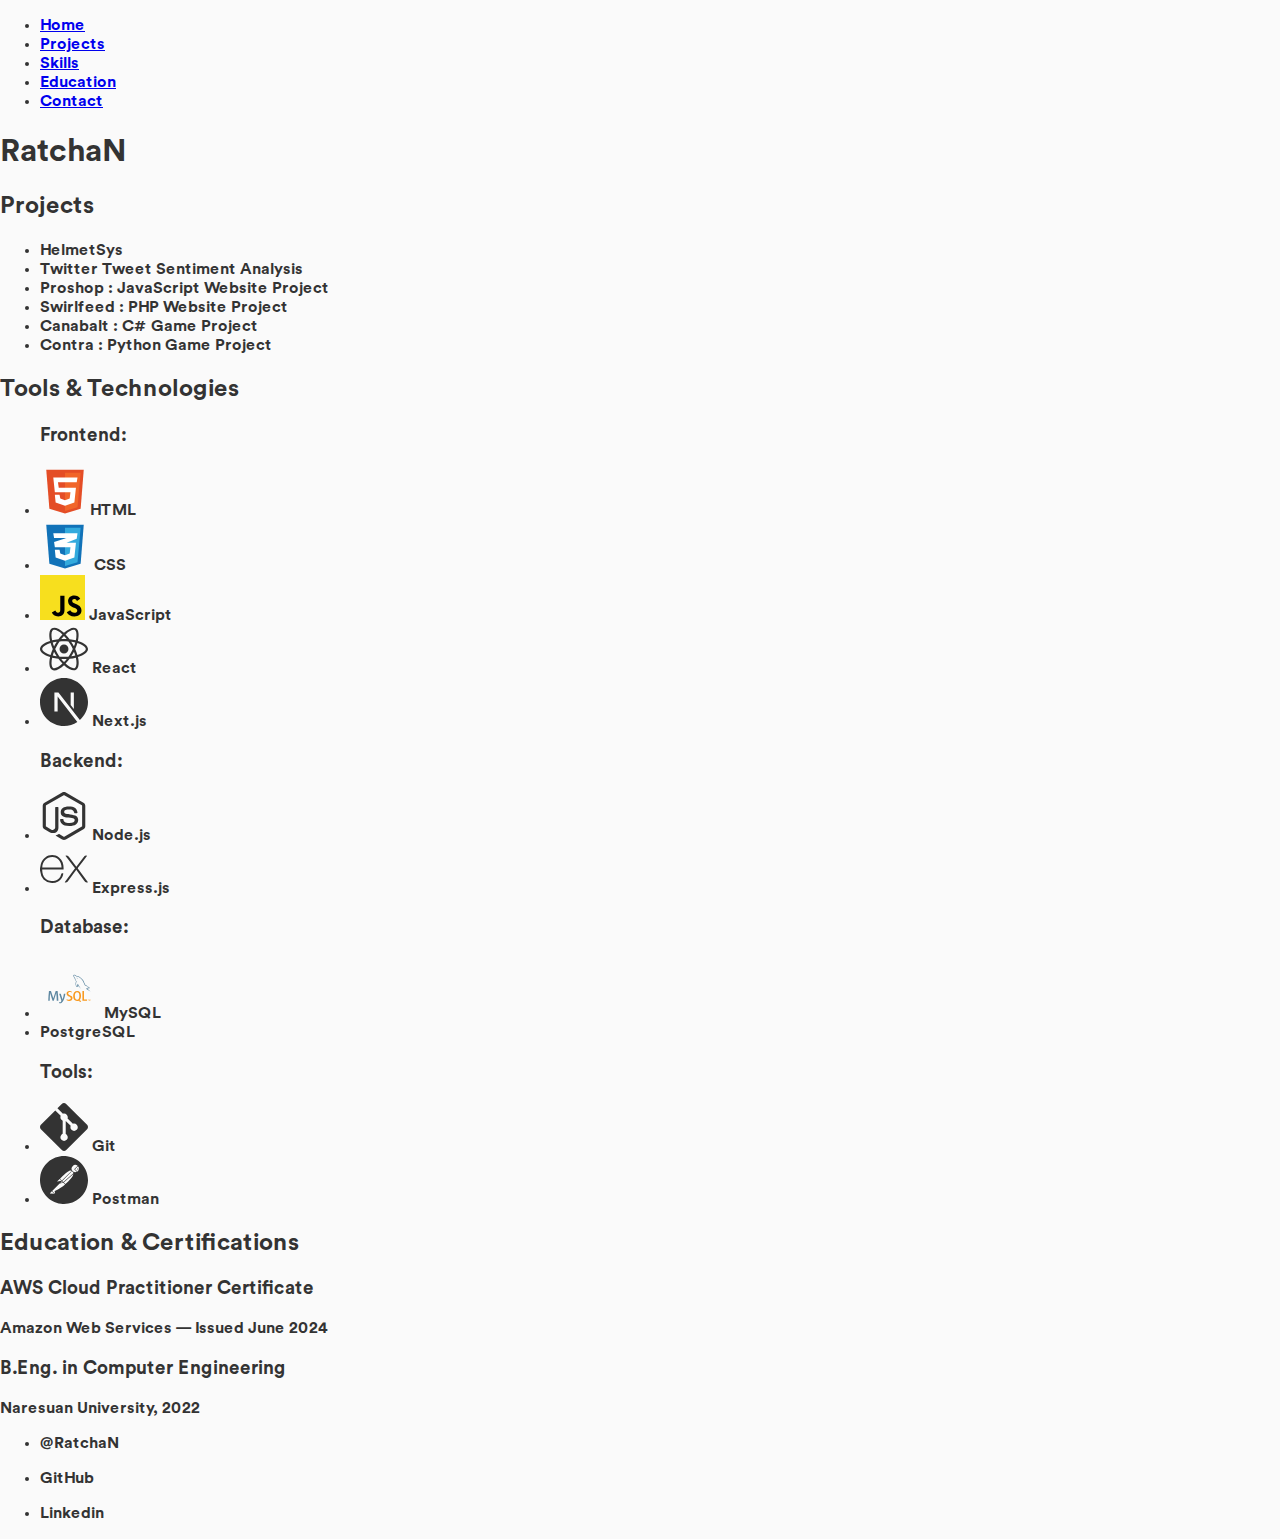
<file: index_origin.html>
<!DOCTYPE html>
<html lang="en">
  <head>
    <meta charset="UTF-8" />
    <meta name="viewport" content="width=device-width, initial-scale=1.0" />
    <title>My Portfolio</title>
    <link rel="stylesheet" href="css/style.css" />
  </head>
  <body>
    <header>
      <nav>
        <ul>
          <li><a href="#home">Home</a></li>
          <li><a href="#projects">Projects</a></li>
          <li><a href="#skills">Skills</a></li>
          <li><a href="#education">Education</a></li>
          <li><a href="#contact">Contact</a></li>
        </ul>
      </nav>
    </header>

    <main>
      <section id="home">
        <h1><span>RatchaN</span></h1>
      </section>

      <section id="projects">
        <div>
          <h2><span>Projects</span></h2>
          <ul>
            <li>HelmetSys</li>
            <li>Twitter Tweet Sentiment Analysis</li>
            <li>Proshop : JavaScript Website Project</li>
            <li>Swirlfeed : PHP Website Project</li>
            <li>Canabalt : C# Game Project</li>
            <li>Contra : Python Game Project</li>
          </ul>
        </div>
      </section>

      <section id="skills">
        <div>
          <h2>Tools & Technologies</h2>
          <ul>
            <h3>Frontend:</h3>
            <li>
              <svg
                width="50"
                height="50"
                viewBox="0 0 32 32"
                fill="none"
                xmlns="http://www.w3.org/2000/svg"
              >
                <g id="SVGRepo_bgCarrier" stroke-width="0"></g>
                <g
                  id="SVGRepo_tracerCarrier"
                  stroke-linecap="round"
                  stroke-linejoin="round"
                ></g>
                <g id="SVGRepo_iconCarrier">
                  <path
                    d="M6 28L4 3H28L26 28L16 31L6 28Z"
                    fill="#E44D26"
                  ></path>
                  <path d="M26 5H16V29.5L24 27L26 5Z" fill="#F16529"></path>
                  <path
                    d="M9.5 17.5L8.5 8H24L23.5 11H11.5L12 14.5H23L22 24L16 26L10 24L9.5 19H12.5L13 21.5L16 22.5L19 21.5L19.5 17.5H9.5Z"
                    fill="white"
                  ></path>
                </g></svg
              ><span>HTML</span>
            </li>
            <li>
              <svg
                width="50"
                height="50"
                viewBox="0 0 32 32"
                fill="none"
                xmlns="http://www.w3.org/2000/svg"
              >
                <g id="SVGRepo_bgCarrier" stroke-width="0"></g>
                <g
                  id="SVGRepo_tracerCarrier"
                  stroke-linecap="round"
                  stroke-linejoin="round"
                ></g>
                <g id="SVGRepo_iconCarrier">
                  <path
                    d="M6 28L4 3H28L26 28L16 31L6 28Z"
                    fill="#1172B8"
                  ></path>
                  <path d="M26 5H16V29.5L24 27L26 5Z" fill="#33AADD"></path>
                  <path
                    d="M19.5 17.5H9.5L9 14L17 11.5H9L8.5 8.5H24L23.5 12L17 14.5H23L22 24L16 26L10 24L9.5 19H12.5L13 21.5L16 22.5L19 21.5L19.5 17.5Z"
                    fill="white"
                  ></path>
                </g>
              </svg>
              <span>CSS</span>
            </li>
            <li>
              <svg
                width="45"
                height="45"
                viewBox="0 0 256 256"
                xmlns="http://www.w3.org/2000/svg"
                preserveAspectRatio="xMinYMin meet"
                fill="#000000"
              >
                <g id="SVGRepo_bgCarrier" stroke-width="0"></g>
                <g
                  id="SVGRepo_tracerCarrier"
                  stroke-linecap="round"
                  stroke-linejoin="round"
                ></g>
                <g id="SVGRepo_iconCarrier">
                  <path d="M0 0h256v256H0V0z" fill="#F7DF1E"></path>
                  <path
                    d="M67.312 213.932l19.59-11.856c3.78 6.701 7.218 12.371 15.465 12.371 7.905 0 12.89-3.092 12.89-15.12v-81.798h24.057v82.138c0 24.917-14.606 36.259-35.916 36.259-19.245 0-30.416-9.967-36.087-21.996M152.381 211.354l19.588-11.341c5.157 8.421 11.859 14.607 23.715 14.607 9.969 0 16.325-4.984 16.325-11.858 0-8.248-6.53-11.17-17.528-15.98l-6.013-2.58c-17.357-7.387-28.87-16.667-28.87-36.257 0-18.044 13.747-31.792 35.228-31.792 15.294 0 26.292 5.328 34.196 19.247L210.29 147.43c-4.125-7.389-8.591-10.31-15.465-10.31-7.046 0-11.514 4.468-11.514 10.31 0 7.217 4.468 10.14 14.778 14.608l6.014 2.577c20.45 8.765 31.963 17.7 31.963 37.804 0 21.654-17.012 33.51-39.867 33.51-22.339 0-36.774-10.654-43.819-24.574"
                  ></path>
                </g>
              </svg>
              <span>JavaScript</span>
            </li>
            <li>
              <svg
                stroke="currentColor"
                fill="currentColor"
                stroke-width="0"
                role="img"
                viewBox="0 0 24 24"
                class="h-10 w-10 transition-colors md:h-16 md:w-16 lg:h-12 lg:w-12 text-[#61DAFB]"
                height="3em"
                width="3em"
                xmlns="http://www.w3.org/2000/svg"
              >
                <path
                  d="M14.23 12.004a2.236 2.236 0 0 1-2.235 2.236 2.236 2.236 0 0 1-2.236-2.236 2.236 2.236 0 0 1 2.235-2.236 2.236 2.236 0 0 1 2.236 2.236zm2.648-10.69c-1.346 0-3.107.96-4.888 2.622-1.78-1.653-3.542-2.602-4.887-2.602-.41 0-.783.093-1.106.278-1.375.793-1.683 3.264-.973 6.365C1.98 8.917 0 10.42 0 12.004c0 1.59 1.99 3.097 5.043 4.03-.704 3.113-.39 5.588.988 6.38.32.187.69.275 1.102.275 1.345 0 3.107-.96 4.888-2.624 1.78 1.654 3.542 2.603 4.887 2.603.41 0 .783-.09 1.106-.275 1.374-.792 1.683-3.263.973-6.365C22.02 15.096 24 13.59 24 12.004c0-1.59-1.99-3.097-5.043-4.032.704-3.11.39-5.587-.988-6.38-.318-.184-.688-.277-1.092-.278zm-.005 1.09v.006c.225 0 .406.044.558.127.666.382.955 1.835.73 3.704-.054.46-.142.945-.25 1.44-.96-.236-2.006-.417-3.107-.534-.66-.905-1.345-1.727-2.035-2.447 1.592-1.48 3.087-2.292 4.105-2.295zm-9.77.02c1.012 0 2.514.808 4.11 2.28-.686.72-1.37 1.537-2.02 2.442-1.107.117-2.154.298-3.113.538-.112-.49-.195-.964-.254-1.42-.23-1.868.054-3.32.714-3.707.19-.09.4-.127.563-.132zm4.882 3.05c.455.468.91.992 1.36 1.564-.44-.02-.89-.034-1.345-.034-.46 0-.915.01-1.36.034.44-.572.895-1.096 1.345-1.565zM12 8.1c.74 0 1.477.034 2.202.093.406.582.802 1.203 1.183 1.86.372.64.71 1.29 1.018 1.946-.308.655-.646 1.31-1.013 1.95-.38.66-.773 1.288-1.18 1.87-.728.063-1.466.098-2.21.098-.74 0-1.477-.035-2.202-.093-.406-.582-.802-1.204-1.183-1.86-.372-.64-.71-1.29-1.018-1.946.303-.657.646-1.313 1.013-1.954.38-.66.773-1.286 1.18-1.868.728-.064 1.466-.098 2.21-.098zm-3.635.254c-.24.377-.48.763-.704 1.16-.225.39-.435.782-.635 1.174-.265-.656-.49-1.31-.676-1.947.64-.15 1.315-.283 2.015-.386zm7.26 0c.695.103 1.365.23 2.006.387-.18.632-.405 1.282-.66 1.933-.2-.39-.41-.783-.64-1.174-.225-.392-.465-.774-.705-1.146zm3.063.675c.484.15.944.317 1.375.498 1.732.74 2.852 1.708 2.852 2.476-.005.768-1.125 1.74-2.857 2.475-.42.18-.88.342-1.355.493-.28-.958-.646-1.956-1.1-2.98.45-1.017.81-2.01 1.085-2.964zm-13.395.004c.278.96.645 1.957 1.1 2.98-.45 1.017-.812 2.01-1.086 2.964-.484-.15-.944-.318-1.37-.5-1.732-.737-2.852-1.706-2.852-2.474 0-.768 1.12-1.742 2.852-2.476.42-.18.88-.342 1.356-.494zm11.678 4.28c.265.657.49 1.312.676 1.948-.64.157-1.316.29-2.016.39.24-.375.48-.762.705-1.158.225-.39.435-.788.636-1.18zm-9.945.02c.2.392.41.783.64 1.175.23.39.465.772.705 1.143-.695-.102-1.365-.23-2.006-.386.18-.63.406-1.282.66-1.933zM17.92 16.32c.112.493.2.968.254 1.423.23 1.868-.054 3.32-.714 3.708-.147.09-.338.128-.563.128-1.012 0-2.514-.807-4.11-2.28.686-.72 1.37-1.536 2.02-2.44 1.107-.118 2.154-.3 3.113-.54zm-11.83.01c.96.234 2.006.415 3.107.532.66.905 1.345 1.727 2.035 2.446-1.595 1.483-3.092 2.295-4.11 2.295-.22-.005-.406-.05-.553-.132-.666-.38-.955-1.834-.73-3.703.054-.46.142-.944.25-1.438zm4.56.64c.44.02.89.034 1.345.034.46 0 .915-.01 1.36-.034-.44.572-.895 1.095-1.345 1.565-.455-.47-.91-.993-1.36-1.565z"
                ></path>
              </svg>
              <span>React</span>
            </li>
            <li>
              <svg
                stroke="currentColor"
                fill="currentColor"
                stroke-width="0"
                role="img"
                viewBox="0 0 24 24"
                class="h-10 w-10 transition-colors md:h-16 md:w-16 lg:h-12 lg:w-12 text-[#000000] dark:text-white"
                height="3em"
                width="3em"
                xmlns="http://www.w3.org/2000/svg"
              >
                <path
                  d="M18.665 21.978C16.758 23.255 14.465 24 12 24 5.377 24 0 18.623 0 12S5.377 0 12 0s12 5.377 12 12c0 3.583-1.574 6.801-4.067 9.001L9.219 7.2H7.2v9.596h1.615V9.251l9.85 12.727Zm-3.332-8.533 1.6 2.061V7.2h-1.6v6.245Z"
                ></path>
              </svg>
              <span>Next.js</span>
            </li>
          </ul>
          <ul>
            <h3>Backend:</h3>
            <li>
              <svg
                stroke="currentColor"
                fill="currentColor"
                stroke-width="0"
                role="img"
                viewBox="0 0 24 24"
                class="h-10 w-10 transition-colors md:h-16 md:w-16 lg:h-12 lg:w-12 text-[#339933]"
                height="3em"
                width="3em"
                xmlns="http://www.w3.org/2000/svg"
              >
                <path
                  d="M11.998,24c-0.321,0-0.641-0.084-0.922-0.247l-2.936-1.737c-0.438-0.245-0.224-0.332-0.08-0.383 c0.585-0.203,0.703-0.25,1.328-0.604c0.065-0.037,0.151-0.023,0.218,0.017l2.256,1.339c0.082,0.045,0.197,0.045,0.272,0l8.795-5.076 c0.082-0.047,0.134-0.141,0.134-0.238V6.921c0-0.099-0.053-0.192-0.137-0.242l-8.791-5.072c-0.081-0.047-0.189-0.047-0.271,0 L3.075,6.68C2.99,6.729,2.936,6.825,2.936,6.921v10.15c0,0.097,0.054,0.189,0.139,0.235l2.409,1.392 c1.307,0.654,2.108-0.116,2.108-0.89V7.787c0-0.142,0.114-0.253,0.256-0.253h1.115c0.139,0,0.255,0.112,0.255,0.253v10.021 c0,1.745-0.95,2.745-2.604,2.745c-0.508,0-0.909,0-2.026-0.551L2.28,18.675c-0.57-0.329-0.922-0.945-0.922-1.604V6.921 c0-0.659,0.353-1.275,0.922-1.603l8.795-5.082c0.557-0.315,1.296-0.315,1.848,0l8.794,5.082c0.57,0.329,0.924,0.944,0.924,1.603 v10.15c0,0.659-0.354,1.273-0.924,1.604l-8.794,5.078C12.643,23.916,12.324,24,11.998,24z M19.099,13.993 c0-1.9-1.284-2.406-3.987-2.763c-2.731-0.361-3.009-0.548-3.009-1.187c0-0.528,0.235-1.233,2.258-1.233 c1.807,0,2.473,0.389,2.747,1.607c0.024,0.115,0.129,0.199,0.247,0.199h1.141c0.071,0,0.138-0.031,0.186-0.081 c0.048-0.054,0.074-0.123,0.067-0.196c-0.177-2.098-1.571-3.076-4.388-3.076c-2.508,0-4.004,1.058-4.004,2.833 c0,1.925,1.488,2.457,3.895,2.695c2.88,0.282,3.103,0.703,3.103,1.269c0,0.983-0.789,1.402-2.642,1.402 c-2.327,0-2.839-0.584-3.011-1.742c-0.02-0.124-0.126-0.215-0.253-0.215h-1.137c-0.141,0-0.254,0.112-0.254,0.253 c0,1.482,0.806,3.248,4.655,3.248C17.501,17.007,19.099,15.91,19.099,13.993z"
                ></path>
              </svg>
              <span>Node.js</span>
            </li>
            <li>
              <svg
                stroke="currentColor"
                fill="currentColor"
                stroke-width="0"
                role="img"
                viewBox="0 0 24 24"
                class="h-10 w-10 transition-colors md:h-16 md:w-16 lg:h-12 lg:w-12 text-[#000000] dark:text-white"
                height="3em"
                width="3em"
                xmlns="http://www.w3.org/2000/svg"
              >
                <path
                  d="M24 18.588a1.529 1.529 0 01-1.895-.72l-3.45-4.771-.5-.667-4.003 5.444a1.466 1.466 0 01-1.802.708l5.158-6.92-4.798-6.251a1.595 1.595 0 011.9.666l3.576 4.83 3.596-4.81a1.435 1.435 0 011.788-.668L21.708 7.9l-2.522 3.283a.666.666 0 000 .994l4.804 6.412zM.002 11.576l.42-2.075c1.154-4.103 5.858-5.81 9.094-3.27 1.895 1.489 2.368 3.597 2.275 5.973H1.116C.943 16.447 4.005 19.009 7.92 17.7a4.078 4.078 0 002.582-2.876c.207-.666.548-.78 1.174-.588a5.417 5.417 0 01-2.589 3.957 6.272 6.272 0 01-7.306-.933 6.575 6.575 0 01-1.64-3.858c0-.235-.08-.455-.134-.666A88.33 88.33 0 010 11.577zm1.127-.286h9.654c-.06-3.076-2.001-5.258-4.59-5.278-2.882-.04-4.944 2.094-5.071 5.264z"
                ></path>
              </svg>
              <span>Express.js</span>
            </li>
          </ul>
          <ul>
            <h3>Database:</h3>
            <li>
              <svg
                width="60"
                height="60"
                viewBox="-18.458 -22.75 191.151 191.151"
                xmlns="http://www.w3.org/2000/svg"
                fill="#000000"
              >
                <g id="SVGRepo_bgCarrier" stroke-width="0"></g>
                <g
                  id="SVGRepo_tracerCarrier"
                  stroke-linecap="round"
                  stroke-linejoin="round"
                ></g>
                <g id="SVGRepo_iconCarrier">
                  <path
                    d="M-18.458 6.58h191.151v132.49H-18.458V6.58z"
                    fill="none"
                  ></path>
                  <path
                    d="M40.054 113.583h-5.175c-.183-8.735-.687-16.947-1.511-24.642h-.046l-7.879 24.642h-3.94l-7.832-24.642h-.045c-.581 7.388-.947 15.602-1.099 24.642H7.81c.304-10.993 1.068-21.299 2.289-30.919h6.414l7.465 22.719h.046l7.511-22.719h6.137c1.344 11.268 2.138 21.575 2.382 30.919M62.497 90.771c-2.107 11.434-4.887 19.742-8.337 24.928-2.688 3.992-5.633 5.99-8.84 5.99-.855 0-1.91-.258-3.16-.77v-2.757c.611.088 1.328.138 2.152.138 1.498 0 2.702-.412 3.62-1.238 1.098-1.006 1.647-2.137 1.647-3.388 0-.858-.428-2.612-1.282-5.268L42.618 90.77h5.084l4.076 13.19c.916 2.995 1.298 5.086 1.145 6.277 2.229-5.953 3.786-12.444 4.673-19.468h4.901v.002z"
                    fill="#5d87a1"
                  ></path>
                  <path
                    d="M131.382 113.583h-14.7V82.664h4.945v27.113h9.755v3.806zM112.834 114.33l-5.684-2.805c.504-.414.986-.862 1.42-1.381 2.416-2.838 3.621-7.035 3.621-12.594 0-10.229-4.014-15.346-12.045-15.346-3.938 0-7.01 1.298-9.207 3.895-2.414 2.84-3.619 7.022-3.619 12.551 0 5.435 1.068 9.422 3.205 11.951 1.955 2.291 4.902 3.438 8.843 3.438 1.47 0 2.819-.18 4.048-.543l7.4 4.308 2.018-3.474zm-18.413-6.934c-1.252-2.014-1.878-5.248-1.878-9.707 0-7.785 2.365-11.682 7.1-11.682 2.475 0 4.289.932 5.449 2.792 1.25 2.017 1.879 5.222 1.879 9.619 0 7.849-2.367 11.774-7.099 11.774-2.476.001-4.29-.928-5.451-2.796M85.165 105.013c0 2.622-.962 4.773-2.884 6.458-1.924 1.678-4.504 2.519-7.737 2.519-3.024 0-5.956-.966-8.794-2.888l1.329-2.655c2.442 1.223 4.653 1.831 6.638 1.831 1.863 0 3.319-.413 4.375-1.232 1.055-.822 1.684-1.975 1.684-3.433 0-1.837-1.281-3.407-3.631-4.722-2.167-1.19-6.501-3.678-6.501-3.678-2.349-1.712-3.525-3.55-3.525-6.578 0-2.506.877-4.529 2.632-6.068 1.757-1.545 4.024-2.315 6.803-2.315 2.87 0 5.479.769 7.829 2.291l-1.192 2.656c-2.01-.854-3.994-1.281-5.951-1.281-1.585 0-2.809.381-3.66 1.146-.858.762-1.387 1.737-1.387 2.933 0 1.828 1.308 3.418 3.722 4.759 2.196 1.192 6.638 3.723 6.638 3.723 2.409 1.709 3.612 3.53 3.612 6.534"
                    fill="#f8981d"
                  ></path>
                  <path
                    d="M137.59 72.308c-2.99-.076-5.305.225-7.248 1.047-.561.224-1.453.224-1.531.933.303.3.338.784.601 1.198.448.747 1.229 1.752 1.942 2.276.783.6 1.569 1.194 2.393 1.717 1.453.899 3.1 1.422 4.516 2.318.825.521 1.645 1.195 2.471 1.756.406.299.666.784 1.193.971v-.114c-.264-.336-.339-.822-.598-1.196l-1.122-1.082c-1.084-1.456-2.431-2.727-3.884-3.771-1.196-.824-3.812-1.944-4.297-3.322l-.076-.076c.822-.077 1.797-.375 2.578-.604 1.271-.335 2.43-.259 3.734-.594.6-.15 1.195-.338 1.797-.523v-.337c-.676-.673-1.158-1.567-1.869-2.203-1.902-1.643-3.998-3.25-6.164-4.595-1.16-.749-2.652-1.231-3.887-1.868-.445-.225-1.195-.336-1.457-.71-.67-.822-1.047-1.904-1.533-2.877-1.08-2.053-2.129-4.331-3.061-6.502-.674-1.456-1.084-2.91-1.906-4.257-3.85-6.35-8.031-10.196-14.457-13.971-1.381-.786-3.024-1.121-4.779-1.533l-2.803-.148c-.598-.262-1.197-.973-1.719-1.309-2.132-1.344-7.621-4.257-9.189-.411-1.01 2.431 1.494 4.821 2.354 6.054.635.856 1.458 1.83 1.902 2.802.263.635.337 1.309.6 1.98.598 1.644 1.157 3.473 1.943 5.007.41.782.857 1.604 1.381 2.312.3.414.822.597.936 1.272-.521.744-.562 1.867-.861 2.801-1.344 4.221-.819 9.45 1.086 12.552.596.934 2.018 2.99 3.92 2.202 1.684-.672 1.311-2.801 1.795-4.668.111-.451.038-.747.262-1.043v.073c.521 1.045 1.047 2.052 1.53 3.1 1.159 1.829 3.177 3.735 4.858 5.002.895.676 1.604 1.832 2.725 2.245V74.1h-.074c-.227-.335-.559-.485-.857-.745-.674-.673-1.42-1.495-1.943-2.241-1.566-2.093-2.952-4.41-4.182-6.801-.602-1.16-1.121-2.428-1.606-3.586-.226-.447-.226-1.121-.601-1.346-.562.821-1.381 1.532-1.791 2.538-.711 1.609-.785 3.588-1.049 5.646l-.147.072c-1.19-.299-1.604-1.53-2.056-2.575-1.119-2.654-1.307-6.914-.336-9.976.26-.783 1.385-3.249.936-3.995-.225-.715-.973-1.122-1.383-1.685-.482-.708-1.01-1.604-1.346-2.39-.896-2.091-1.347-4.408-2.312-6.498-.451-.974-1.234-1.982-1.868-2.879-.712-1.008-1.495-1.718-2.058-2.913-.186-.411-.447-1.083-.148-1.53.073-.3.225-.412.523-.487.484-.409 1.867.111 2.352.336 1.385.56 2.543 1.083 3.699 1.867.523.375 1.084 1.085 1.755 1.272h.786c1.193.26 2.538.072 3.661.41 1.979.636 3.772 1.569 5.38 2.576 4.893 3.103 8.928 7.512 11.652 12.778.447.858.637 1.644 1.045 2.539.787 1.832 1.76 3.7 2.541 5.493.785 1.755 1.533 3.547 2.654 5.005.559.784 2.805 1.195 3.812 1.606.745.335 1.905.633 2.577 1.044 1.271.783 2.537 1.682 3.732 2.543.595.448 2.465 1.382 2.576 2.13M99.484 39.844a5.82 5.82 0 0 0-1.529.188v.075h.072c.301.597.824 1.011 1.197 1.532.301.599.562 1.193.857 1.791l.072-.074c.527-.373.789-.971.789-1.868-.227-.264-.262-.522-.451-.784-.22-.374-.705-.56-1.007-.86"
                    fill="#5d87a1"
                  ></path>
                  <path
                    d="M141.148 113.578h.774v-3.788h-1.161l-.947 2.585-1.029-2.585h-1.118v3.788h.731v-2.882h.041l1.078 2.882h.557l1.074-2.882v2.882zm-6.235 0h.819v-3.146h1.072v-.643h-3.008v.643h1.115l.002 3.146z"
                    fill="#f8981d"
                  ></path>
                </g>
              </svg>
              <span>MySQL</span>
            </li>
            <li>
              <span>PostgreSQL</span>
            </li>
          </ul>
          <ul>
            <h3>Tools:</h3>
            <li>
              <svg
                stroke="currentColor"
                fill="currentColor"
                stroke-width="0"
                role="img"
                viewBox="0 0 24 24"
                class="h-10 w-10 transition-colors md:h-16 md:w-16 lg:h-12 lg:w-12 text-[#F05032]"
                height="3em"
                width="3em"
                xmlns="http://www.w3.org/2000/svg"
              >
                <path
                  d="M23.546 10.93L13.067.452c-.604-.603-1.582-.603-2.188 0L8.708 2.627l2.76 2.76c.645-.215 1.379-.07 1.889.441.516.515.658 1.258.438 1.9l2.658 2.66c.645-.223 1.387-.078 1.9.435.721.72.721 1.884 0 2.604-.719.719-1.881.719-2.6 0-.539-.541-.674-1.337-.404-1.996L12.86 8.955v6.525c.176.086.342.203.488.348.713.721.713 1.883 0 2.6-.719.721-1.889.721-2.609 0-.719-.719-.719-1.879 0-2.598.182-.18.387-.316.605-.406V8.835c-.217-.091-.424-.222-.6-.401-.545-.545-.676-1.342-.396-2.009L7.636 3.7.45 10.881c-.6.605-.6 1.584 0 2.189l10.48 10.477c.604.604 1.582.604 2.186 0l10.43-10.43c.605-.603.605-1.582 0-2.187"
                ></path>
              </svg>
              <span>Git</span>
            </li>
            <li>
              <svg
                stroke="currentColor"
                fill="currentColor"
                stroke-width="0"
                role="img"
                viewBox="0 0 24 24"
                class="h-10 w-10 transition-colors md:h-16 md:w-16 lg:h-12 lg:w-12 text-[#FF6C37]"
                height="3em"
                width="3em"
                xmlns="http://www.w3.org/2000/svg"
              >
                <path
                  d="M13.527.099C6.955-.744.942 3.9.099 10.473c-.843 6.572 3.8 12.584 10.373 13.428 6.573.843 12.587-3.801 13.428-10.374C24.744 6.955 20.101.943 13.527.099zm2.471 7.485a.855.855 0 0 0-.593.25l-4.453 4.453-.307-.307-.643-.643c4.389-4.376 5.18-4.418 5.996-3.753zm-4.863 4.861l4.44-4.44a.62.62 0 1 1 .847.903l-4.699 4.125-.588-.588zm.33.694l-1.1.238a.06.06 0 0 1-.067-.032.06.06 0 0 1 .01-.073l.645-.645.512.512zm-2.803-.459l1.172-1.172.879.878-1.979.426a.074.074 0 0 1-.085-.039.072.072 0 0 1 .013-.093zm-3.646 6.058a.076.076 0 0 1-.069-.083.077.077 0 0 1 .022-.046h.002l.946-.946 1.222 1.222-2.123-.147zm2.425-1.256a.228.228 0 0 0-.117.256l.203.865a.125.125 0 0 1-.211.117h-.003l-.934-.934-.294-.295 3.762-3.758 1.82-.393.874.874c-1.255 1.102-2.971 2.201-5.1 3.268zm5.279-3.428h-.002l-.839-.839 4.699-4.125a.952.952 0 0 0 .119-.127c-.148 1.345-2.029 3.245-3.977 5.091zm3.657-6.46l-.003-.002a1.822 1.822 0 0 1 2.459-2.684l-1.61 1.613a.119.119 0 0 0 0 .169l1.247 1.247a1.817 1.817 0 0 1-2.093-.343zm2.578 0a1.714 1.714 0 0 1-.271.218h-.001l-1.207-1.207 1.533-1.533c.661.72.637 1.832-.054 2.522zM18.855 6.05a.143.143 0 0 0-.053.157.416.416 0 0 1-.053.45.14.14 0 0 0 .023.197.141.141 0 0 0 .084.03.14.14 0 0 0 .106-.05.691.691 0 0 0 .087-.751.138.138 0 0 0-.194-.033z"
                ></path>
              </svg>
              <span>Postman</span>
            </li>
          </ul>
        </div>
      </section>

      <section id="education">
        <div>
          <h2>Education & Certifications</h2>
          <div>
            <h3>AWS Cloud Practitioner Certificate</h3>
            <p>Amazon Web Services — Issued June 2024</p>
          </div>
          <div>
            <h3>B.Eng. in Computer Engineering</h3>
            <p>Naresuan University, 2022</p>
          </div>
        </div>
      </section>
    </main>

    <footer>
      <ul>
        <li>
          <span>@RatchaN</span>
        </li>
        <li>
          <p>GitHub</p>
        </li>
        <li>
          <p>Linkedin</p>
        </li>
      </ul>
    </footer>

    <script src="js/main.js"></script>
  </body>
</html>
</file>
<file: css/style.css>
@font-face {
  font-family: "Circular";
  src: url("../assets/circular-std-4.ttf") format("truetype");
  font-weight: bold;
  font-style: normal;
}
body {
  background-color: #fafafa;
  color: #333;
  font-family: "Circular", cursive, sans-serif;
  margin: 0;
  padding: 0;
}

.container {
  display: flex;
  max-width: 1200px;
  margin: 2rem auto;
  padding: 0 1rem;
  gap: 20px;
}

.left-column {
  display: flex;
  flex-direction: column;
  gap: 20px;
  top: 20px;
}

.right-column {
  display: flex;
  flex-direction: column;
  gap: 20px;
}

.profile-card {
  max-width: 320px;
  border-radius: 12px;
  box-shadow: 0 8px 20px rgba(0, 0, 0, 0.08);
  background: #fff;
  overflow: hidden;
  position: relative;
  padding-top: 60px;
  padding-bottom: 24px;
  padding-left: 24px;
  padding-right: 24px;
}
.profile-card .card-banner {
  height: 90px;
  width: 100%;
  background-image: url("../assets/matcha.png");
  background-size: cover;
  background-position: center;
  background-repeat: no-repeat;
  position: absolute;
  top: 0;
  left: 0;
  z-index: 0;
}
.profile-card .avatar {
  width: 60px;
  height: 60px;
  border-radius: 50%;
  background: #fff;
  position: relative;
  z-index: 1;
}
.profile-card h2 {
  font-size: 20px;
  color: #333;
}
.profile-card .location {
  font-size: 14px;
  color: #999;
  margin-bottom: 16px;
}
.profile-card .bio {
  font-size: 14px;
  color: #777;
}
.profile-card .socials {
  margin-top: 12px;
}
.profile-card .socials a {
  display: inline-block;
}
.profile-card .socials a:nth-of-type(2),
.profile-card .socials a:nth-of-type(3) {
  display: inline-block;
  margin: 0 8px;
}
.profile-card .socials a img {
  width: 24px;
  height: 24px;
  transition: transform 0.2s;
}
.profile-card .socials a img:hover {
  transform: scale(1.1);
}

.skills {
  max-width: 320px;
  border-radius: 12px;
  box-shadow: 0 8px 20px rgba(0, 0, 0, 0.08);
  background: #fff;
  overflow: hidden;
  position: relative;
  padding: 20px;
}
.skills .skills-banner {
  height: 90px;
  width: 100%;
  background-image: url("../assets/pancake.png");
  background-size: cover;
  background-position: center;
  background-repeat: no-repeat;
  position: absolute;
  top: 0;
  left: 0;
  z-index: 0;
}
.skills .skills-lists {
  padding-top: 75px;
}
.skills li {
  margin-bottom: 4px;
}
.skills li i {
  margin-right: 10px;
  width: 20px;
  text-align: center;
}

.navbar {
  max-width: 900px;
  height: 50px;
  border-radius: 12px;
  overflow: hidden;
  box-shadow: 0 8px 20px rgba(0, 0, 0, 0.08);
  background: #fff;
  position: relative;
  padding: 20px;
}
.navbar .navbar-banner {
  height: 90px;
  width: 100%;
  background-image: url("../assets/matcha-gradient.jpg");
  background-size: cover;
  background-position: 50% 60%;
  background-repeat: no-repeat;
  position: absolute;
  top: 0;
  left: 0;
  z-index: 1;
}

.project {
  max-width: 800px;
  border-radius: 12px;
  box-shadow: 0 8px 20px rgba(0, 0, 0, 0.08);
  background: #fff;
  padding: 20px 40px;
}

.btn {
  display: flex;
  gap: 20px;
}

.project-github .btn-view-code {
  display: inline-flex;
  align-items: center;
  padding: 12px 12px;
  border-radius: 999px;
  font-size: 0.875rem;
  font-weight: 600;
  line-height: 1;
  text-decoration: none;
  cursor: pointer;
  transition: background-color 0.2s;
}
.project-github .btn-view-code i {
  margin-right: 6px;
  font-size: 1rem;
}
.project-github .btn-view-code:link {
  background-color: #333;
  color: #fff;
}
.project-github .btn-view-code:visited {
  background-color: #333;
  color: #fff;
}
.project-github .btn-view-code:hover {
  background-color: #7f7e7e;
}

.live-demo .btn-live-demo {
  display: inline-flex;
  align-items: center;
  padding: 12px 12px;
  border-radius: 999px;
  font-size: 0.875rem;
  font-weight: 600;
  line-height: 1;
  text-decoration: none;
  cursor: pointer;
  transition: background-color 0.2s;
}
.live-demo .btn-live-demo i {
  margin-right: 6px;
  font-size: 1rem;
}
.live-demo .btn-live-demo:link {
  background-color: #7f7e7e;
  color: #fff;
}
.live-demo .btn-live-demo:visited {
  background-color: #7f7e7e;
  color: #fff;
}
.live-demo .btn-live-demo:hover {
  background-color: #c9c9c9;
}

.project-header p {
  color: #888;
}

.project-tech-tags span {
  display: inline-block;
  padding: 0.25rem 0.75rem;
  font-size: 0.875rem;
  font-weight: 500;
  color: #558012;
  background-color: #c2e789;
  border-radius: 9999px;
  line-height: 1;
  white-space: nowrap;
}

.project-image {
  margin: 20px;
  display: flex;
  flex-direction: column;
  gap: 20px;
  box-sizing: border-box;
  max-width: 100%;
  overflow: hidden;
}

.project-image img {
  max-width: 100%;
  height: auto;
  display: block;
  box-sizing: border-box;
  border-radius: 12px;
}

@media (max-width: 767px) {
  .container {
    display: flex;
    flex-direction: column;
    align-items: center;
    max-width: 460px;
  }
}

/*# sourceMappingURL=style.css.map */
</file>
